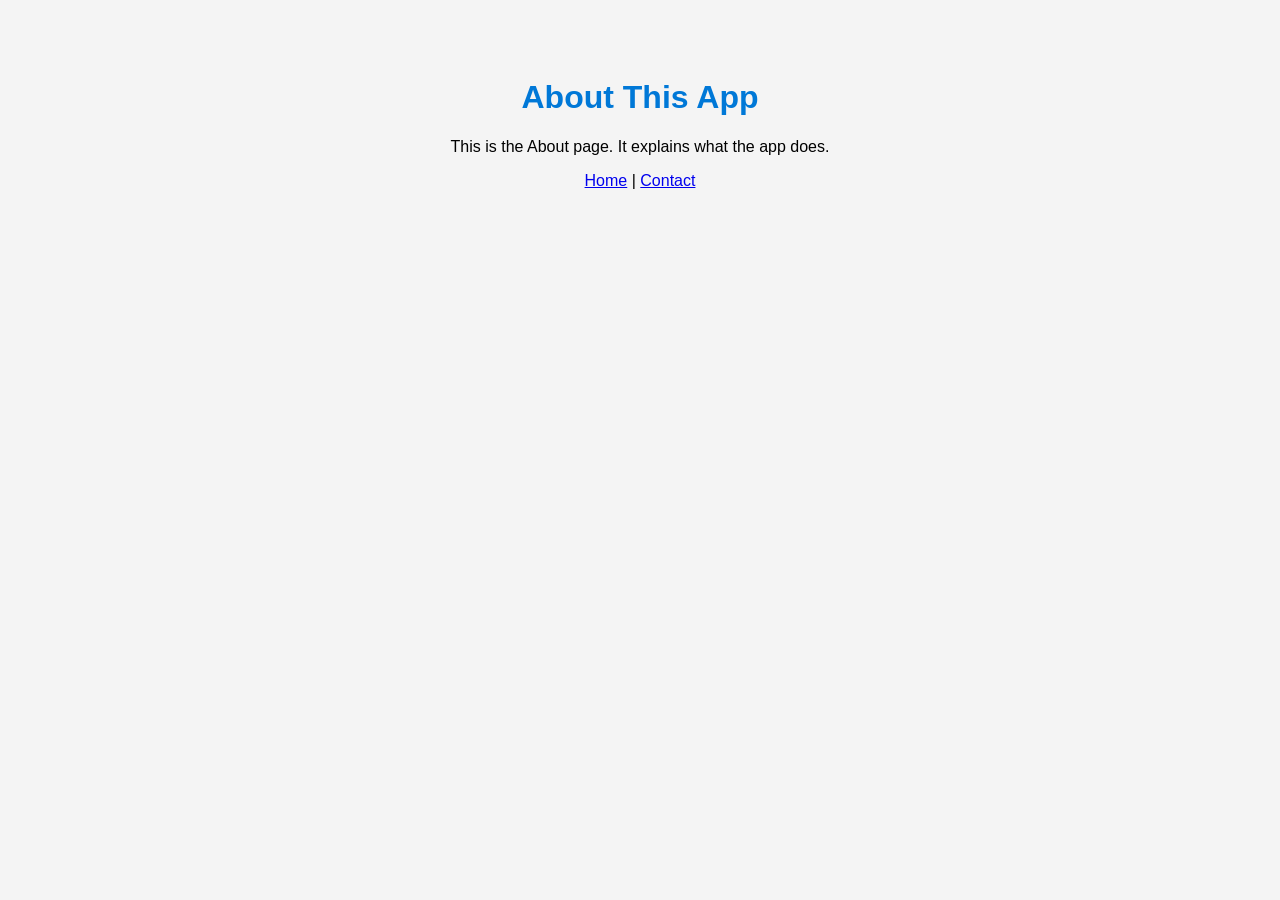
<file: wwwroot/about.html>
<!DOCTYPE html>
<html>
<head>
    <title>About - My Static .NET Core App</title>
    <link rel="stylesheet" href="style.css" />
</head>
<body>
    <h1>About This App</h1>
    <p>This is the About page. It explains what the app does.</p>
    <a href="index.html">Home</a> | <a href="contact.html">Contact</a>
</body>
</html>
</file>
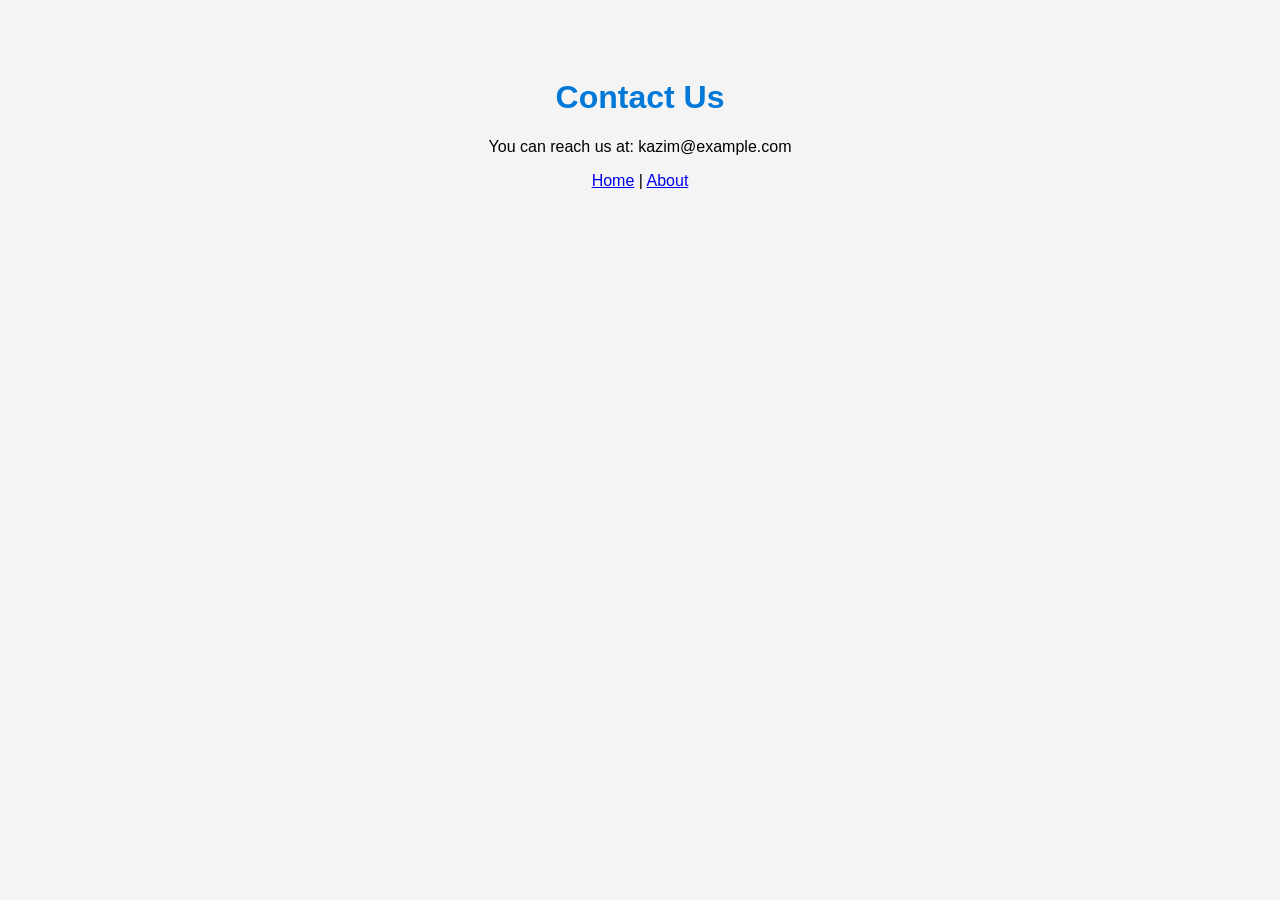
<file: wwwroot/contact.html>
<!DOCTYPE html>
<html>
<head>
    <title>Contact - My Static .NET Core App</title>
    <link rel="stylesheet" href="style.css" />
</head>
<body>
    <h1>Contact Us</h1>
    <p>You can reach us at: kazim@example.com</p>
    <a href="index.html">Home</a> | <a href="about.html">About</a>
</body>
</html>
</file>
<file: wwwroot/style.css>
body {
    font-family: Arial, sans-serif;
    background-color: #f4f4f4;
    text-align: center;
    padding: 50px;
}

h1 {
    color: #0078d7;
}
</file>
